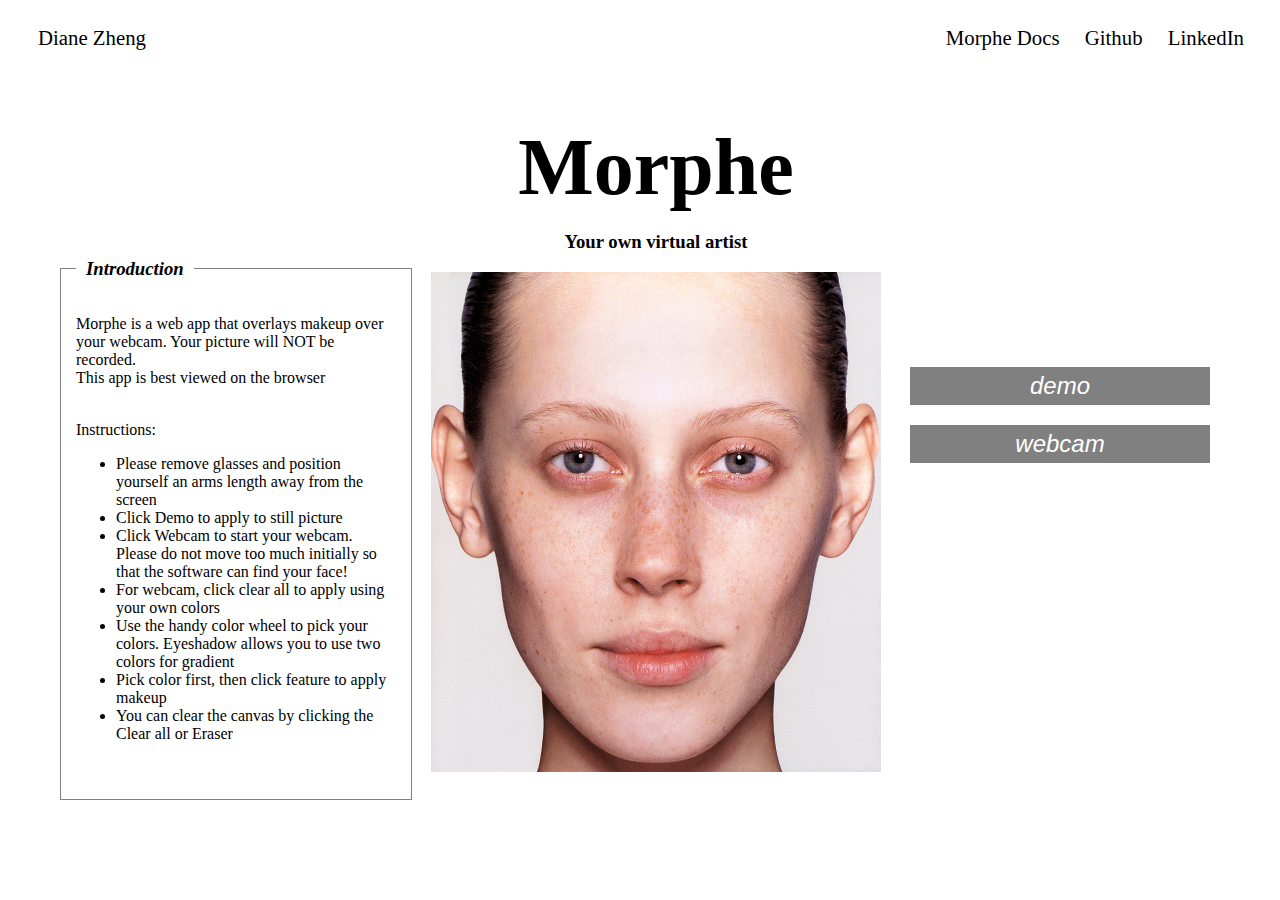
<file: index.html>
<!doctype html>
<html lang="en">
	<head>
		<title>Morphe</title>
		<meta charset="utf-8">

		<script src="./Main/ext_js/jquery.min.js"></script>
		<script type="text/javascript" src="./js/farbtastic/farbtastic.js"></script>
		<link rel="stylesheet" type="text/css" href="./Main/style.css">
		<link rel="stylesheet" href="./js/farbtastic/farbtastic.css" type="text/css" />

		<script type="text/javascript" charset="utf-8">
	   $(document).ready(function() {
	     $('#demo').hide();
	     var f = $.farbtastic('#picker');
	     var p = $('#picker').css('opacity', 0.25);
	     var selected;
	     $('.colorwell')
	       .each(function () { f.linkTo(this); $(this).css('opacity', 0.75); })
	       .focus(function() {
	         if (selected) {
	           $(selected).css('opacity', 0.75).removeClass('colorwell-selected');
	         }
	         f.linkTo(this);
	         p.css('opacity', 1);
	         $(selected = this).css('opacity', 1).addClass('colorwell-selected');
	       });
	   });
	  </script>



	</head>
	<body>
		<script src="./Main/ext_js/utils.js"></script>
		<script src="./Main/ext_js/dat.gui.min.js"></script>
		<script src="./Main/ext_js/jsfeat-min.js"></script>
		<script src="./Main/ext_js/frontalface.js"></script>
		<script src="./Main/ext_js/jsfeat_detect.js"></script>
		<script src="./Main/ext_js/numeric-1.2.6.min.js"></script>
		<script src="./Main/ext_js/mosse.js"></script>
		<script src="./Main/ext_js/left_eye_filter.js"></script>
		<script src="./Main/ext_js/right_eye_filter.js"></script>
		<script src="./Main/ext_js/nose_filter.js"></script>
		<script src="./models/model_pca_20_svm.js"></script>
		<script src="./js/clm.js"></script>
		<script src="./js/svmfilter_webgl.js"></script>
		<script src="./js/svmfilter_fft.js"></script>
		<script src="./js/mossefilter.js"></script>
		<script src="./Main/ext_js/Stats.js"></script>


		<link rel="stylesheet" type="text/css" href="./Main/styles/imgareaselect-default.css" />
		<script src="./Main/ext_js/jquery.imgareaselect.pack.js"></script>
		<script src="./Main/ext_js/Filesaver.min.js"></script>

		<script type="text/javascript" src="./js/features/cardinal.js"></script>
		<script type="text/javascript" src="./js/features/draw_eyebrows.js"></script>
		<script type="text/javascript" src="./js/features/draw_lips.js"></script>
		<script type="text/javascript" src="./js/features/draw_eyeliner.js"></script>
		<script type="text/javascript" src="./js/features/draw_eyeshadow.js"></script>
		<script type="text/javascript" src="./js/features/draw_blush.js"></script>
		<script type="text/javascript" src="./js/features/draw_highlight.js"></script>
		<script type="text/javascript" src="./js/features/draw_eyelash.js"></script>
		<script type="text/javascript" src="./js/features/draw_features.js"></script>
		<script type="text/javascript" src="./js/features/eraser.js"></script>

		<div class = 'header'>
			<div class="personal-site">
				<a href="http://dianezheng.com">Diane Zheng</a>
			</div>
			<div class="links">
				<a href="https://github.com/tiramisu24/Morphe">Morphe Docs</a>
				<a href="https://github.com/tiramisu24">Github</a>
				<a href="https://www.linkedin.com/in/dianezheng/">LinkedIn</a>
			</div>
		</div>
		<div class="main-content">

			<div class="demos">
				<div class="instructions">
					<div class="instruction-header">
						<h3><i>Introduction</i></h3>
					</div>
					<p>Morphe is a web app that overlays makeup over your webcam. Your picture will NOT be recorded. <br/>
					This app is best viewed on the browser</p>
					<br/>
					Instructions:
					<ul class="text">
						<li>Please remove glasses and position yourself an arms length away from the screen</li>
						<li>Click Demo to apply to still picture</li>
						<li>Click Webcam to start your webcam. Please do not move too much initially so that the software can find your face!</li>
						<li>For webcam, click clear all to apply using your own colors</li>
						<li>Use the handy color wheel to pick your colors. Eyeshadow allows you to use two colors for gradient</li>
						<li>Pick color first, then click feature to apply makeup</li>
						<li>You can clear the canvas by clicking the Clear all or Eraser </li>
					</ul>
				</div>
			</div>
			<div id="content">
				<h1 class="title">Morphe</h1>
				<h3>Your own virtual artist</h3>

				<div id="container">
					<canvas id="image" width="450" height="500" ></canvas>
					<canvas id="canvas" width="450" height="500"></canvas>

					<video id="video" width="450" height="350" class = 'hide'preload="auto" loop>
					</video>
				</div>


				<p id="convergence" class="face-select"></p>
				<div class="">
					<button id ="start-video" class="face-select hide" onclick="startVideo()">apply makeup</button>

					<button id="manually-select-face" class="face-select hide" onclick="uploadImage()">manually select face</button>
					<button id='unlock-makeup' class="face-select hide" onclick="unlockMakeUp()">applying Makeup</button>
				</div>
				<div class="feature-select-buttons">
					<button id = 'eyeshadow-button' class = 'feature-btns hide' onclick="applyEyeshadowVideo()">eyeshadow</button>
					<button id = 'eyeliner-button' class = 'feature-btns hide' onclick="applyEyelinerVideo()">eyeliner</button>
					<button id = 'lips-button' class = 'feature-btns hide' onclick="applyLipsVideo()">lips</button>
					<button id = 'eyebrows-button' class = 'feature-btns hide' onclick="applyEyebrowsVideo()">eyebrows</button>
					<button id = 'blush-button' class = 'feature-btns hide' onclick="applyBlushVideo()">blush</button>


				</div>
			</div>
			<div class="color-picker">
				<div class="wrapper">
					<div class="face-select-buttons" >
						<button class="face-select start-nav" onclick="demo()">demo</button>
						<label for="files" class="face-select start-nav custom-upload hide">upload image</label>
						<input type="file"  id="files" name="files[]" />
						<button id ="start-button" class= "face-select start-nav" onclick="switchToVideo()">webcam</button>
					</div>

					<form class="form-item">
						<div id="picker" class="hide"></div>
						<div class="color-form">
							<div class="form-item">
								<input type="text" id="color1" name="color1" class="colorwell hide" />
								<label for="color" id="color1-label" class="hide">Inner Color</label>
							</div>
							<div class="form-item">
								<input type="text" id="color2" name="color2" class="colorwell hide" />
								<label for="color2" id="color2-label" class="hide">Outer Color</label>
							</div>
						</div>

						<div class="clear-buttons">
							<button type = 'button' id = 'clear-all-button' class = 'feature-btns hide' onclick="clearAll()">Clear All</button>
							<button type = 'button' id = 'clear-button' class = 'feature-btns hide' onclick="addEraser()">Eraser</button>
						</div>
					</form>
			</div>

			</div>
		</div>



		<script type="text/javascript" src="./js/features/select.js"></script>
		<script type="text/javascript" src="./js/features/start_image.js"></script>
		<script type="text/javascript" src="./js/features/start_video.js"></script>





	</body>
</html>
</file>
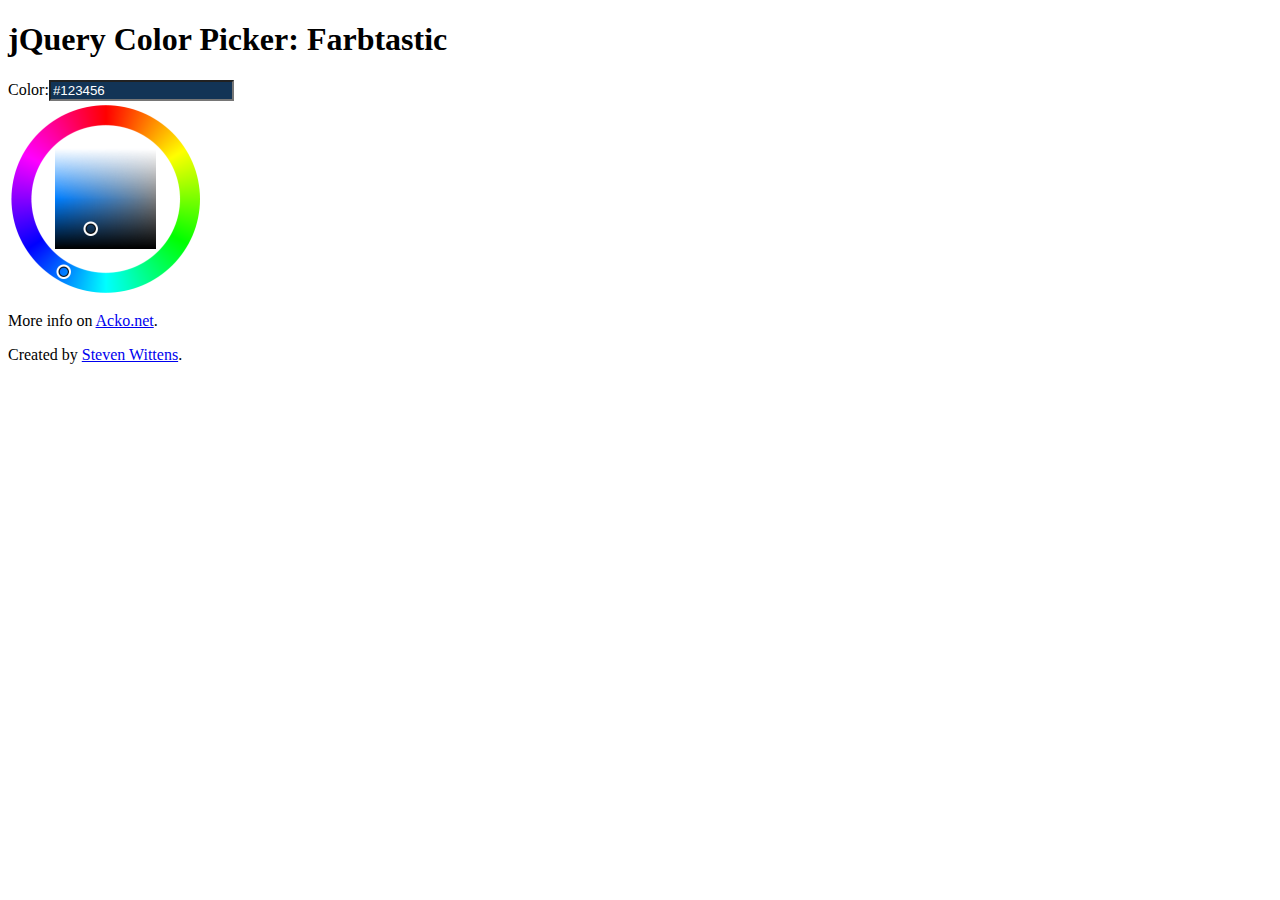
<file: Main/demo1.html>
<!DOCTYPE html PUBLIC "-//W3C//DTD XHTML 1.0 Strict//EN"
  "http://www.w3.org/TR/xhtml1/DTD/xhtml1-strict.dtd">
<html>
<head>
 <title>Farbtastic</title>
 <script src="https://code.jquery.com/jquery-3.2.1.min.js"></script>

 <script type="text/javascript" src="../js/farbtastic/farbtastic.js"></script>
 <link rel="stylesheet" href="../js/farbtastic/farbtastic.css" type="text/css" />

 <script type="text/javascript" charset="utf-8">
  $(document).ready(function() {
    $('#demo').hide();
    $('#picker').farbtastic('#color');
  });
 </script>
</head>
<body>
<h1>jQuery Color Picker: Farbtastic</h1>

<div id="demo" style="color: red; font-size: 1.4em">jQuery.js is not present. You must install jQuery in this folder for the demo to work.</div>
<div >
  <form action="" style="width: 400px;">
    <div class="form-item"><label for="color">Color:</label><input type="text" id="color" name="color" value="#123456" /></div><div id="picker"></div>
  </form>
</div>

<p>More info on <a href="http://www.acko.net/dev/farbtastic">Acko.net</a>.</p>
<p>Created by <a href="http://www.acko.net/">Steven Wittens</a>.</p>
</body>
</html>
</file>
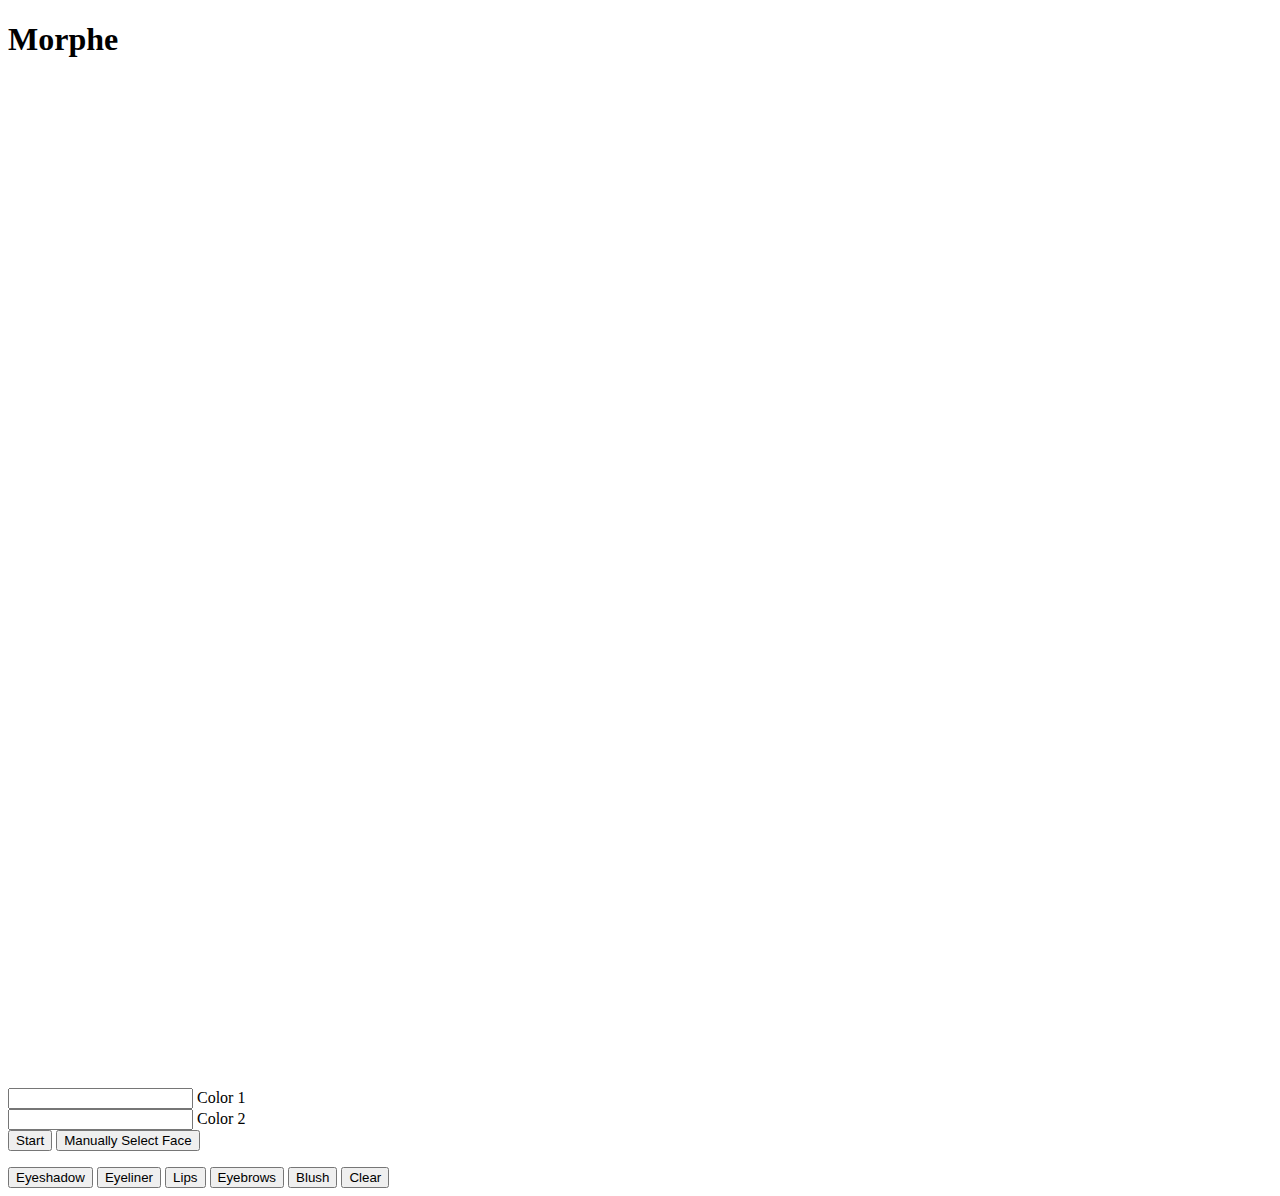
<file: Main/entry.html>
<!DOCTYPE html>
<html>
  <head>
    <meta charset="utf-8">
    <title>Morphe</title>

    <!-- Taken From clmtrackr  -->


    <script src="https://code.jquery.com/jquery-3.2.1.min.js"></script>

    <!-- All clm files need for face landmark detection -->
    <script src="./ext_js/utils.js"></script>
		<script src="./ext_js/jsfeat-min.js"></script>
		<script src="./ext_js/frontalface.js"></script>
		<script src="./ext_js/jsfeat_detect.js"></script>
		<script src="./ext_js/numeric-1.2.6.min.js"></script>
		<script src="./ext_js/mosse.js"></script>
		<script src="./ext_js/left_eye_filter.js"></script>
		<script src="./ext_js/right_eye_filter.js"></script>
		<script src="./ext_js/nose_filter.js"></script>
		<script src="../models/model_pca_20_svm.js"></script>
		<script src="../js/clm.js"></script>
		<script src="../js/svmfilter_webgl.js"></script>
		<script src="../js/svmfilter_fft.js"></script>
		<script src="../js/mossefilter.js"></script>
		<script src="./ext_js/Stats.js"></script>


    		<link rel="stylesheet" type="text/css" href="./styles/imgareaselect-default.css" />
    		<script src="./ext_js/jquery.imgareaselect.pack.js"></script>



    <script type="text/javascript" src="../js/features/cardinal.js"></script>
    <script type="text/javascript" src="../js/features/draw_eyebrows.js"></script>
    <script type="text/javascript" src="../js/features/draw_lips.js"></script>
    <script type="text/javascript" src="../js/features/draw_eyeliner.js"></script>
    <script type="text/javascript" src="../js/features/draw_eyeshadow.js"></script>
    <script type="text/javascript" src="../js/features/draw_blush.js"></script>
    <script type="text/javascript" src="../js/features/draw_highlight.js"></script>
    <script type="text/javascript" src="../js/features/draw_eyelash.js"></script>

  </head>
  <body>
    <h1>Morphe</h1>
    <div id="container">
      <canvas id="image" width="450" height="500"></canvas>
      <canvas id="canvas" width="450" height="500"></canvas>
      <div class="color-picker">
      <video id="video" width="450" height="500" preload="auto" loop>
      </video>

        <form class="form-item">
          <div id="picker" class="hide"></div>
          <div class="color-form">
            <div class="form-item">
              <input type="text" id="color1" name="color1" class="colorwell hide" />
              <label for="color" id="color1-label" class="hide">Color 1</label>
            </div>
            <div class="form-item">
              <input type="text" id="color2" name="color2" class="colorwell hide" />
              <label for="color2" id="color2-label" class="hide">Color 2</label>
            </div>
            </div>
        </form>

      </div>
    </div>

    <div class="face-select-buttons" >
      <button class="face-select" onclick="animateClean()">Start</button>
      <button class="face-select" onclick="selectBox()">Manually Select Face</button>
    </div>
    <p id="convergence"></p>

    <div class="feature-select-buttons">
      <button id = 'eyeshadow-button' class = 'feature-btns hide' onclick="applyEyeshadow()">Eyeshadow</button>
      <button id = 'eyeliner-button' class = 'feature-btns hide' onclick="applyEyeliner()">Eyeliner</button>
      <button id = 'lips-button' class = 'feature-btns hide' onclick="applyLips()">Lips</button>
      <button id = 'eyebrows-button' class = 'feature-btns hide' onclick="applyEyebrows()">Eyebrows</button>
      <button id = 'blush-button' class = 'feature-btns hide' onclick="applyBlush()">Blush</button>
      <button id = 'clear-button' class = 'feature-btns hide' onclick="clearAll()">Clear</button>

    </div>

  </div>



    <script type="text/javascript" src="../js/features/start_video.js"></script>


  </body>
</html>
</file>
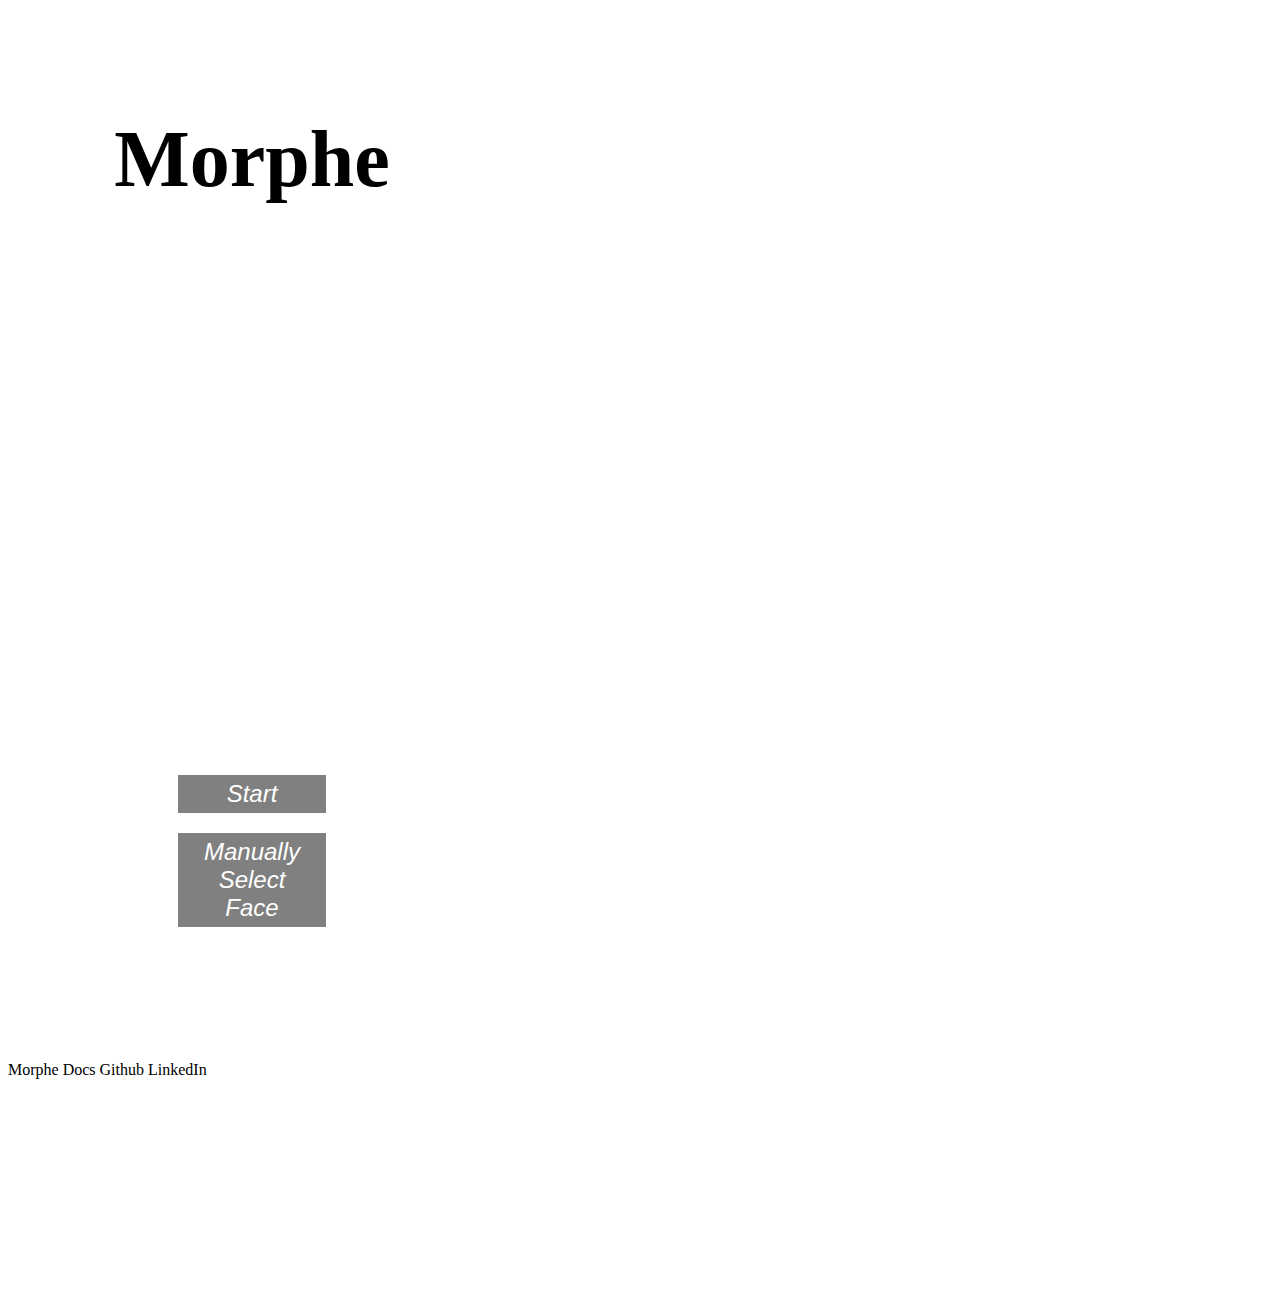
<file: Main/entry_image.html>
<!doctype html>
<html lang="en">
	<head>
		<title>Morphe</title>
		<meta charset="utf-8">
		<script src="./ext_js/jquery.min.js"></script>
		<script type="text/javascript" src="../js/farbtastic/farbtastic.js"></script>
		<link rel="stylesheet" type="text/css" href="style.css">
		<link rel="stylesheet" href="../js/farbtastic/farbtastic.css" type="text/css" />

		<script type="text/javascript" charset="utf-8">
	   $(document).ready(function() {
	     $('#demo').hide();
	     var f = $.farbtastic('#picker');
	     var p = $('#picker').css('opacity', 0.25);
	     var selected;
	     $('.colorwell')
	       .each(function () { f.linkTo(this); $(this).css('opacity', 0.75); })
	       .focus(function() {
	         if (selected) {
	           $(selected).css('opacity', 0.75).removeClass('colorwell-selected');
	         }
	         f.linkTo(this);
	         p.css('opacity', 1);
	         $(selected = this).css('opacity', 1).addClass('colorwell-selected');
	       });
	   });
	  </script>


	</head>
	<body>

		<script src="./ext_js/utils.js"></script>
		<script src="./ext_js/dat.gui.min.js"></script>
		<script src="./ext_js/jsfeat-min.js"></script>
		<script src="./ext_js/frontalface.js"></script>
		<script src="./ext_js/jsfeat_detect.js"></script>
		<script src="./ext_js/numeric-1.2.6.min.js"></script>
		<script src="./ext_js/mosse.js"></script>
		<script src="./ext_js/left_eye_filter.js"></script>
		<script src="./ext_js/right_eye_filter.js"></script>
		<script src="./ext_js/nose_filter.js"></script>
		<script src="../models/model_pca_20_svm.js"></script>
		<script src="../js/clm.js"></script>
		<script src="../js/svmfilter_webgl.js"></script>
		<script src="../js/svmfilter_fft.js"></script>
		<script src="../js/mossefilter.js"></script>
		<script src="./ext_js/Stats.js"></script>


		<link rel="stylesheet" type="text/css" href="./styles/imgareaselect-default.css" />
		<script src="./ext_js/jquery.imgareaselect.pack.js"></script>
		<script src="./ext_js/BlobBuilder.min.js"></script>
		<script src="./ext_js/Filesaver.min.js"></script>

		<script type="text/javascript" src="../js/features/cardinal.js"></script>
		<script type="text/javascript" src="../js/features/draw_eyebrows.js"></script>
		<script type="text/javascript" src="../js/features/draw_lips.js"></script>
		<script type="text/javascript" src="../js/features/draw_eyeliner.js"></script>
		<script type="text/javascript" src="../js/features/draw_eyeshadow.js"></script>
		<script type="text/javascript" src="../js/features/draw_blush.js"></script>
		<script type="text/javascript" src="../js/features/draw_highlight.js"></script>
		<script type="text/javascript" src="../js/features/draw_eyelash.js"></script>

		<div id="content">
			<h1>Morphe</h1>
			<div id="container">
				<canvas id="image" width="450" height="500"></canvas>
				<canvas id="canvas" width="450" height="500"></canvas>
				<div class="color-picker">
				<video id="video" width="450" height="500" preload="auto" loop>
				</video>

					<form class="form-item">
						<div id="picker" class="hide"></div>
						<div class="color-form">
							<div class="form-item">
								<input type="text" id="color1" name="color1" class="colorwell hide" />
								<label for="color" id="color1-label" class="hide">Color 1</label>
							</div>
							<div class="form-item">
								<input type="text" id="color2" name="color2" class="colorwell hide" />
								<label for="color2" id="color2-label" class="hide">Color 2</label>
							</div>
							</div>
					</form>

				</div>
			</div>

			<div class="face-select-buttons" >
				<button class="face-select" onclick="animateClean()">Start</button>
				<button class="face-select" onclick="selectBox()">Manually Select Face</button>
			</div>
			<p id="convergence"></p>

			<div class="feature-select-buttons">
				<button id = 'eyeshadow-button' class = 'feature-btns hide' onclick="applyEyeshadow()">Eyeshadow</button>
				<button id = 'eyeliner-button' class = 'feature-btns hide' onclick="applyEyeliner()">Eyeliner</button>
				<button id = 'lips-button' class = 'feature-btns hide' onclick="applyLips()">Lips</button>
				<button id = 'eyebrows-button' class = 'feature-btns hide' onclick="applyEyebrows()">Eyebrows</button>
				<button id = 'blush-button' class = 'feature-btns hide' onclick="applyBlush()">Blush</button>
				<button id = 'clear-button' class = 'feature-btns hide' onclick="clearAll()">Clear</button>

			</div>

		</div>



		<script type="text/javascript" src="../js/features/start_video.js"></script>


		<div class = "footer">
			<a href="https://github.com/tiramisu24/Morphe">Morphe Docs</a>
			<a href="https://github.com/tiramisu24">Github</a>
			<a href="https://www.linkedin.com/in/dianezheng/">LinkedIn</a>
	  </div>

	</body>
</html>
</file>
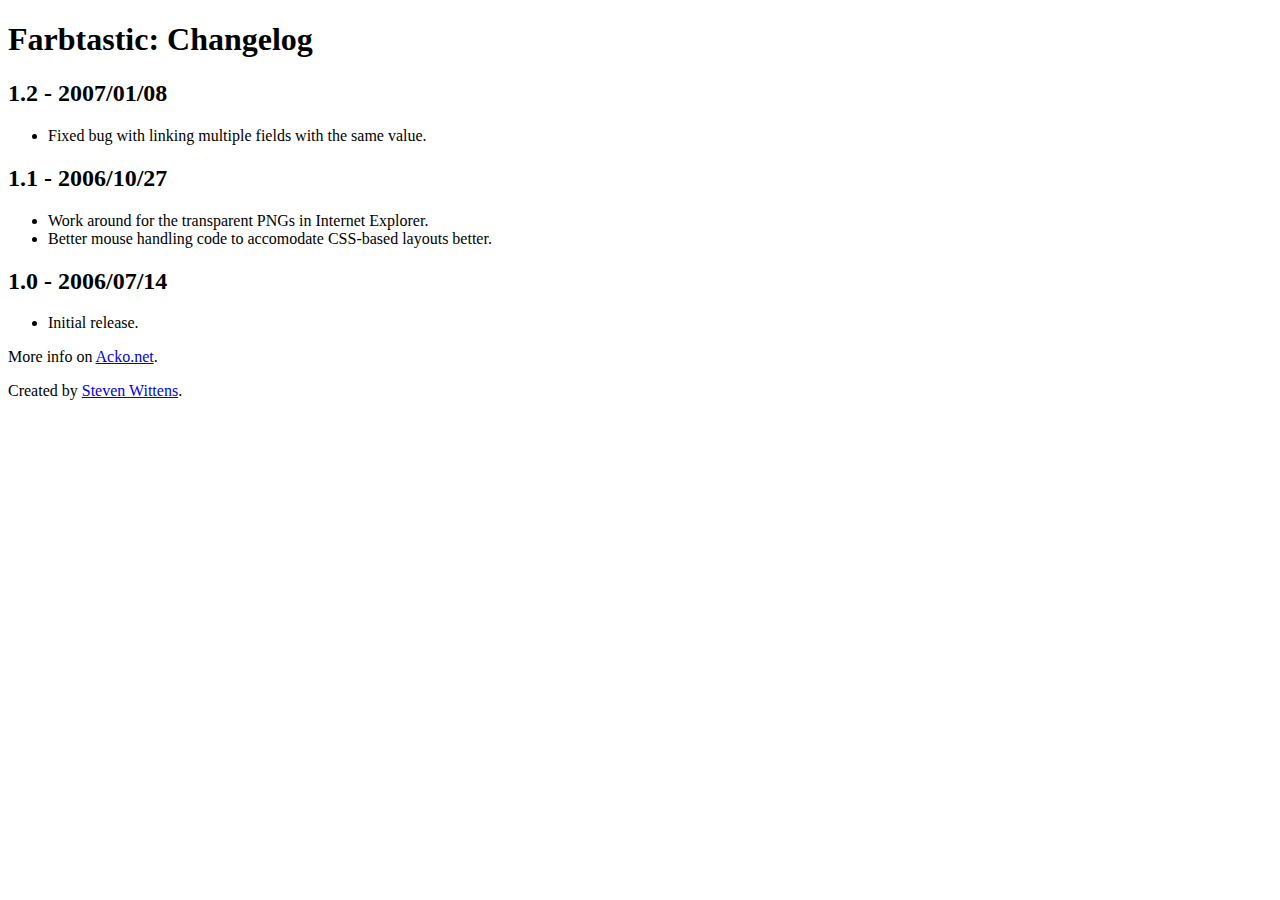
<file: js/farbtastic/CHANGELOG.html>
<!DOCTYPE html PUBLIC "-//W3C//DTD XHTML 1.0 Transitional//EN"
  "http://www.w3.org/TR/xhtml1/DTD/xhtml1-transitional.dtd">
<html>
<head><title>Farbtastic: Changelog</title></head>
<body>
  <h1 class="title">Farbtastic: Changelog</h1>

    <h2>1.2 - 2007/01/08</h2>
    <ul>
      <li>Fixed bug with linking multiple fields with the same value.</li>
    </ul>
    <h2>1.1 - 2006/10/27</h2>
    <ul>
      <li>Work around for the transparent PNGs in Internet Explorer.</li>
      <li>Better mouse handling code to accomodate CSS-based layouts better.</li>
    </ul>
    <h2>1.0 - 2006/07/14</h2>
    <ul>
      <li>Initial release.</li>
    </ul>

    <p>More info on <a href="http://www.acko.net/dev/farbtastic">Acko.net</a>.</p>
    <p>Created by <a href="http://www.acko.net/">Steven Wittens</a>.</p>

</body>
</html>
</file>
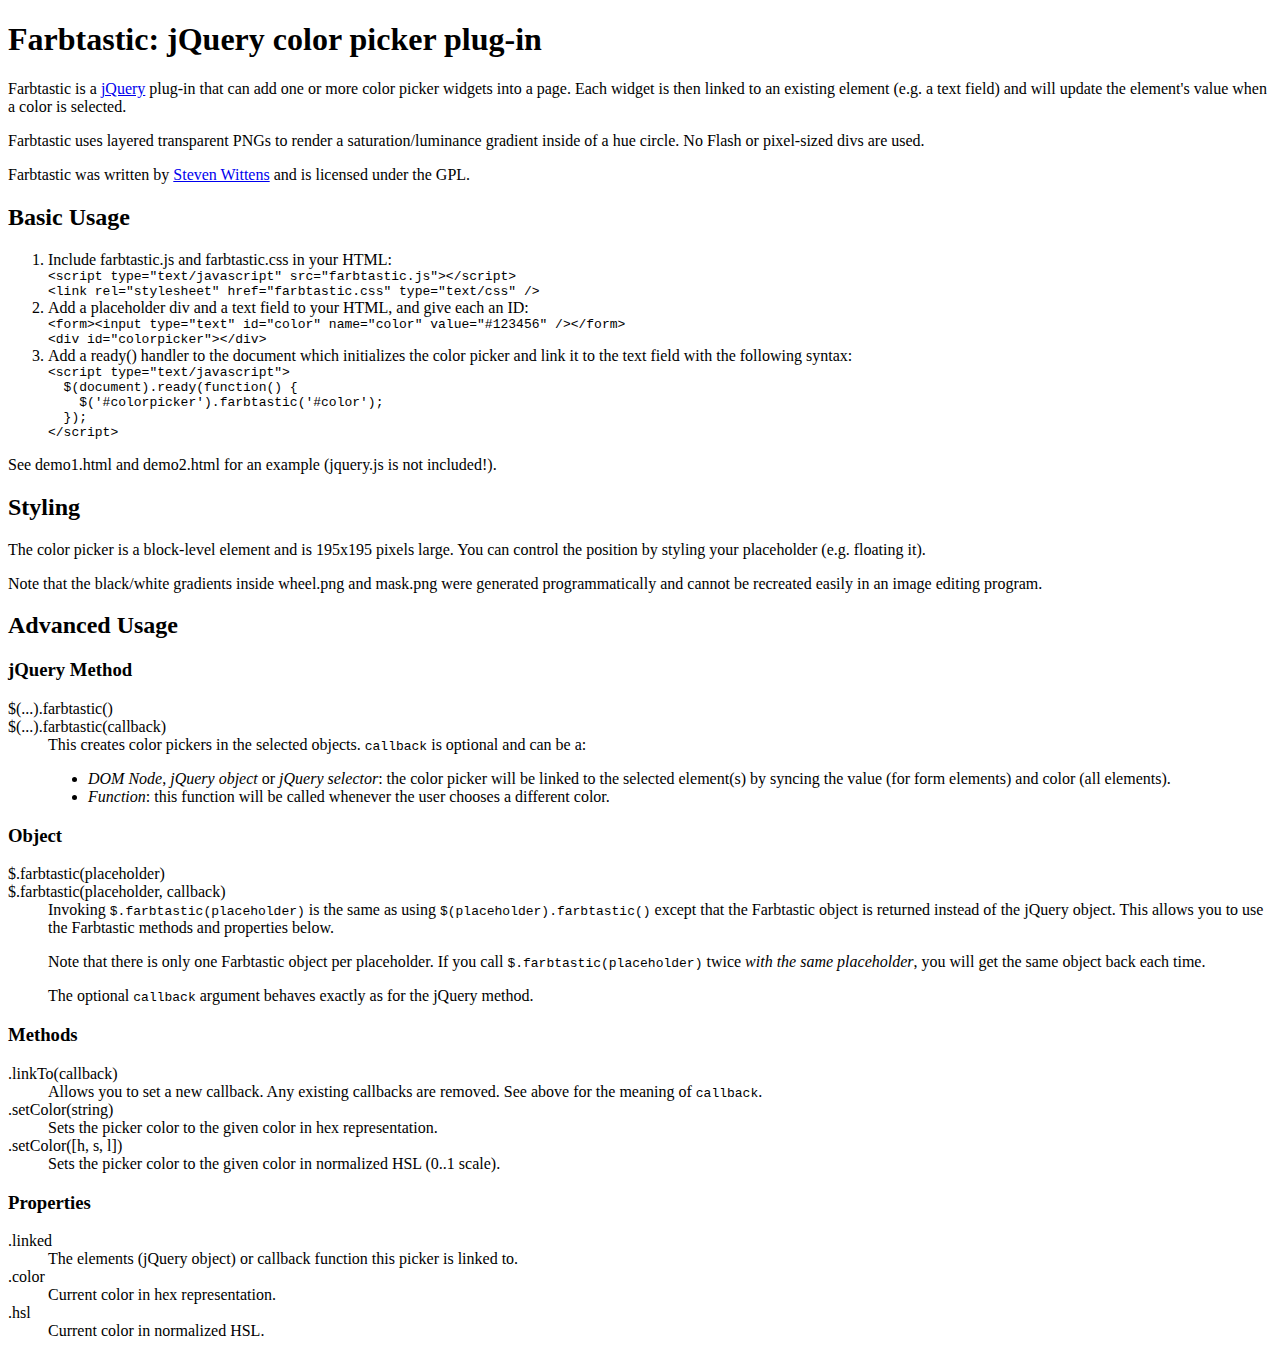
<file: js/farbtastic/README.html>
<!DOCTYPE html PUBLIC "-//W3C//DTD XHTML 1.0 Transitional//EN"
  "http://www.w3.org/TR/xhtml1/DTD/xhtml1-transitional.dtd">
<html>
<head><title>Farbtastic: jQuery color picker plug-in</title></head>
<body>
        <h1 class="title">Farbtastic: jQuery color picker plug-in</h1>
    <div class="content"><p>Farbtastic is a <a href="http://www.jquery.com/">jQuery</a> plug-in that can add one or more color picker widgets into a page. Each widget is then linked to an existing element (e.g. a text field) and will update the element's value when a color is selected.</p>

<p>Farbtastic uses layered transparent PNGs to render a saturation/luminance gradient inside of a hue circle. No Flash or pixel-sized divs are used.</p>

<p>Farbtastic was written by <a href="http://www.acko.net/dev/farbtastic">Steven Wittens</a> and is licensed under the GPL.</p>

<h2>Basic Usage</h2>
<ol>
<li>Include farbtastic.js and farbtastic.css in your HTML:<br />
<div class="codeblock"><code>&lt;script type=&quot;text/javascript&quot; src=&quot;farbtastic.js&quot;&gt;&lt;/script&gt;<br />&lt;link rel=&quot;stylesheet&quot; href=&quot;farbtastic.css&quot; type=&quot;text/css&quot; /&gt;</code></div>
</li>
<li>Add a placeholder div and a text field to your HTML, and give each an ID:<br />
<div class="codeblock"><code>&lt;form&gt;&lt;input type=&quot;text&quot; id=&quot;color&quot; name=&quot;color&quot; value=&quot;#123456&quot; /&gt;&lt;/form&gt;<br />&lt;div id=&quot;colorpicker&quot;&gt;&lt;/div&gt;</code></div>
</li>
<li>Add a ready() handler to the document which initializes the color picker and link it to the text field with the following syntax:<br />
<div class="codeblock"><code>&lt;script type=&quot;text/javascript&quot;&gt;<br />&nbsp; $(document).ready(function() {<br />&nbsp; &nbsp; $(&#039;#colorpicker&#039;).farbtastic(&#039;#color&#039;);<br />&nbsp; });<br />&lt;/script&gt;</code></div>
</li>
</ol>
<p>See demo1.html and demo2.html for an example (jquery.js is not included!).</p>
<h2>Styling</h2>
<p>The color picker is a block-level element and is 195x195 pixels large. You can control the position by styling your placeholder (e.g. floating it).</p>
<p>Note that the black/white gradients inside wheel.png and mask.png were generated programmatically and cannot be recreated easily in an image editing program.</p>
<h2>Advanced Usage</h2>
<h3>jQuery Method</h3>
<dl>
<dt>$(...).farbtastic()<br />
$(...).farbtastic(callback)</dt>
<dd>This creates color pickers in the selected objects. <code>callback</code> is optional and can be a:</p>
<ul>
<li><em>DOM Node</em>, <em>jQuery object</em> or <em>jQuery selector</em>: the color picker will be linked to the selected element(s) by syncing the value (for form elements) and color (all elements).</li>
<li><em>Function</em>: this function will be called whenever the user chooses a different color.</dd>
</dl>
<h3>Object</h3>
<dl>
<dt>$.farbtastic(placeholder)<br />
$.farbtastic(placeholder, callback)<br />
</dt>
<dd>Invoking <code>$.farbtastic(placeholder)</code> is the same as using <code>$(placeholder).farbtastic()</code> except that the Farbtastic object is returned instead of the jQuery object. This allows you to use the Farbtastic methods and properties below.</p>
<p>Note that there is only one Farbtastic object per placeholder. If you call <code>$.farbtastic(placeholder)</code> twice <em>with the same placeholder</em>, you will get the same object back each time.</p>
<p>The optional <code>callback</code> argument behaves exactly as for the jQuery method.<br />
</dd>
</dl>
</dd>
</dl>
<h3>Methods</h3>
<dl>
<dt>.linkTo(callback)</dt>
<dd>Allows you to set a new callback. Any existing callbacks are removed. See above for the meaning of <code>callback</code>.</dd>
<dt>.setColor(string)</dt>
<dd>Sets the picker color to the given color in hex representation.</dd>
<dt>.setColor([h, s, l])</dt>
<dd>Sets the picker color to the given color in normalized HSL (0..1 scale).</dd>
</dl>
<h3>Properties</h3>
<dl>
<dt>.linked</dt>
<dd>The elements (jQuery object) or callback function this picker is linked to.</dd>
<dt>.color</dt>
<dd>Current color in hex representation.</dd>
<dt>.hsl</dt>
<dd>Current color in normalized HSL.</dd>
</dl>
</div>
</body>
</html>
</file>
<file: Main/style.css>
h1{
	font-size: 5em;
	margin-bottom: inherit;
}
button{
  -webkit-appearance: none;
	background-color: none;
	border: none;
}
input{
	-webkit-appearance: none;
	border:none;
	background-color: inherit;
}
input[type="file"] {
	display: none
}
input[type="text"]{
	border: 1px solid grey;
}
a{
	text-decoration: none;
	color: inherit;
}
a:hover{
	color: grey;
}
p{
	background-color: inherit !important;
}
body{
	height: 90vh;
}
.title{
	/*background-color: pink;*/
	margin-bottom: 0px;
}
.main-content{
	display: flex;
	/*align-items: center;*/
	justify-content: center;
}
.demos{
	width: 25vw;
	height: 500px;
	padding: 15px;
	border: 1px solid grey;
	/*background-color: pink;*/
	margin-top: 260px;

}
.instructions{
	padding-top: 15px;
}
.instruction-header{
	position: absolute;
}
.instruction-header > h3{
	position: relative;
	background-color: white;
	top: -70px;
	padding: 10px;
}

.color-picker{
	width: 25vw;
	/*margin-top: 260px;*/

}
.custom-upload{
	font: 11px system-ui;
	box-sizing: border-box;
	text-align: center;

}
.face-select {
	margin: 10px 20px;
	padding: 5px 15px;
	font-size: 1.5em;
	color: white;
	background-color: grey;
	font-style: italic;
	width: 6.2em;

}
.start-nav{
	width: 300px;
}
.wrapper{
	display: flex;
	flex-direction: column;
	justify-content: center;
	align-items: center;
	/*background-color: blue;*/
	height: 100%;
}
.face-select-buttons{
	display: flex;
	flex-direction: column;
	justify-content: center;
	align-items: center;
}

.feature-btns{
	margin: 5px;
	color: white;
	width: 6.2em;
	padding: 5px 15px;
	font-size: 1.5em;
	background-color: black;
}
.header {
  position: absolute;
  display: flex;
  flex-direction: row;
  justify-content: space-between;
  align-items: center;
  height: 60px;
  width: 95%;
  z-index: 5;
	font-size: 1.3em;
	padding: 0px 30px;
}
.links > a{
	/*background-color: pink;*/
	padding: 0px 10px;
}

.color-form{
	display: flex;
}
.form-item{
	padding: 10px;
	display: flex;
	flex-direction: column;
	justify-content: center;
	align-items: center;
}

.form-item > input{
	margin: 10px;
	height:100px;
	width: 100px;
}

#canvas {
	position: absolute;
	top: 0px;
	left: 0px;
}

#container {
	height: 500px;
	position : relative;
}

#content {
	width: 35vw;
	margin: 60px 20px;
  display: flex;
  flex-direction: column;
  align-items: center;
	/*background-color: green;*/
}

#sketch {
	display: none;
}

#filter {
	display: none;
}

#convergence {
	display : inline;
	font-size: 2em;

}

.hide {
	display : none;
}

@media screen and (max-width: 1100px) {
	.demos{
		display:none;
	}
	.start-nav{
		width: 150px;
	}
}
@media screen and (max-width: 500px) {

	.main-content{
		flex-direction: column;
	}

	}
</file>
<file: js/farbtastic/farbtastic.css>
/**
 * Farbtastic Color Picker 1.2
 * © 2008 Steven Wittens
 *
 * This program is free software; you can redistribute it and/or modify
 * it under the terms of the GNU General Public License as published by
 * the Free Software Foundation; either version 2 of the License, or
 * (at your option) any later version.
 *
 * This program is distributed in the hope that it will be useful,
 * but WITHOUT ANY WARRANTY; without even the implied warranty of
 * MERCHANTABILITY or FITNESS FOR A PARTICULAR PURPOSE.  See the
 * GNU General Public License for more details.
 *
 * You should have received a copy of the GNU General Public License
 * along with this program; if not, write to the Free Software
 * Foundation, Inc., 51 Franklin Street, Fifth Floor, Boston, MA  02110-1301  USA
 */
.farbtastic {
  position: relative;
}
.farbtastic * {
  position: absolute;
  cursor: crosshair;
}
.farbtastic, .farbtastic .wheel {
  width: 195px;
  height: 195px;
}
.farbtastic .color, .farbtastic .overlay {
  top: 47px;
  left: 47px;
  width: 101px;
  height: 101px;
}
.farbtastic .wheel {
  background: url(wheel.png) no-repeat;
  width: 195px;
  height: 195px;
}
.farbtastic .overlay {
  background: url(mask.png) no-repeat;
}
.farbtastic .marker {
  width: 17px;
  height: 17px;
  margin: -8px 0 0 -8px;
  overflow: hidden; 
  background: url(marker.png) no-repeat;
}
</file>
<file: Main/styles/imgareaselect-default.css>
/*
 * imgAreaSelect default style
 */

.imgareaselect-border1 {
	background: url(border-v.gif) repeat-y left top;
}

.imgareaselect-border2 {
    background: url(border-h.gif) repeat-x left top;
}

.imgareaselect-border3 {
    background: url(border-v.gif) repeat-y right top;
}

.imgareaselect-border4 {
    background: url(border-h.gif) repeat-x left bottom;
}

.imgareaselect-border1, .imgareaselect-border2,
.imgareaselect-border3, .imgareaselect-border4 {
    filter: alpha(opacity=50);
	opacity: 0.5;
}

.imgareaselect-handle {
    background-color: #fff;
    border: solid 1px #000;
    filter: alpha(opacity=50);
    opacity: 0.5;
}

.imgareaselect-outer {
    background-color: #000;
    filter: alpha(opacity=50);
    opacity: 0.5;
}

.imgareaselect-selection {  
}
</file>
